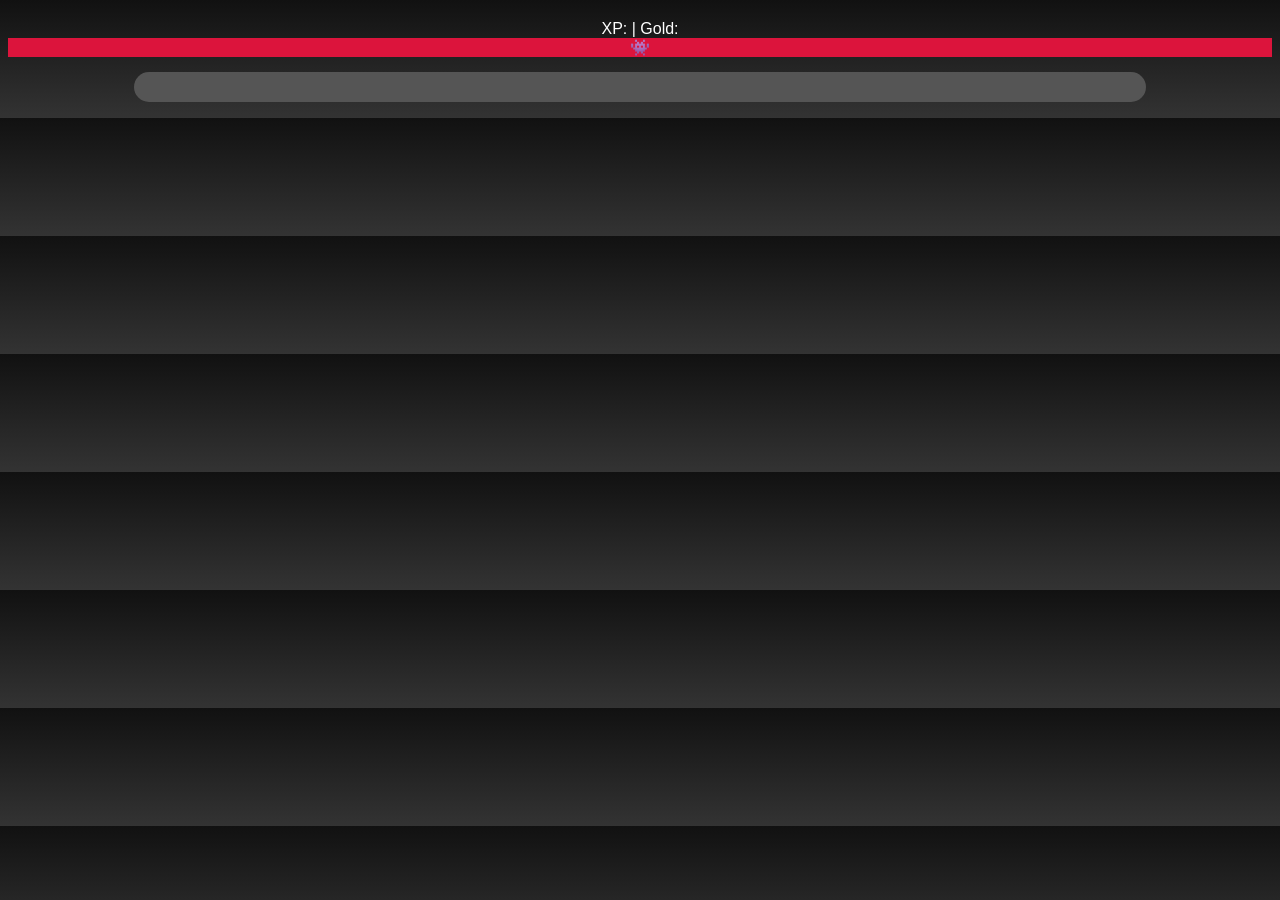
<file: dasboard.html>
<!DOCTYPE html>
<html>
<head>
  <title>Monster Battle</title>
  <link rel="stylesheet" href="style.css">
</head>
<body>

<h2 id="welcome"></h2>

<div class="stats">
  XP: <span id="xp"></span> |
  Gold: <span id="gold"></span>
</div>

<div class="monster">👾</div>

<div class="hp-bar">
  <div class="hp" id="hp"></div>
</div>

<p id="question"></p>
<div id="answers"></div>
<p id="result"></p>

<script src="game.js"></script>

</body>
</html>
</file>
<file: style.css>
body {
  text-align: center;
  font-family: Arial;
  background: linear-gradient(to bottom, #111, #333);
  color: white;
}

h1 {
  font-size: 40px;
  margin-top: 20px;
}

.hp-bar {
  width: 80%;
  height: 30px;
  background: #555;
  margin: 15px auto;
  border-radius: 20px;
  overflow: hidden;
  position: relative;
}

.player {
  height: 100%;
  width: 100%;
  background: limegreen;
  transition: width 0.3s ease;
}

.monster {
  height: 100%;
  width: 100%;
  background: crimson;
  transition: width 0.3s ease;
}

button {
  padding: 12px 25px;
  margin: 8px;
  font-size: 16px;
  cursor: pointer;
  border-radius: 10px;
  border: none;
  background: orange;
  font-weight: bold;
  transition: transform 0.1s;
}

button:hover {
  transform: scale(1.1);
}

/* ====== RUNG MẠNH ====== */

.shake-strong {
  animation: shakeStrong 0.4s;
}

@keyframes shakeStrong {
  0% { transform: translateX(0); }
  15% { transform: translateX(-10px); }
  30% { transform: translateX(10px); }
  45% { transform: translateX(-8px); }
  60% { transform: translateX(8px); }
  75% { transform: translateX(-5px); }
  100% { transform: translateX(0); }
}

/* Flash đỏ khi bị đánh */
.hit {
  animation: hitFlash 0.3s;
}

@keyframes hitFlash {
  0% { filter: brightness(2); }
  100% { filter: brightness(1); }
}

/* Level up effect */
.level-up {
  font-size: 28px;
  color: yellow;
  animation: pop 0.5s ease;
}

@keyframes pop {
  0% { transform: scale(0.5); opacity: 0; }
  100% { transform: scale(1); opacity: 1; }
}
</file>
